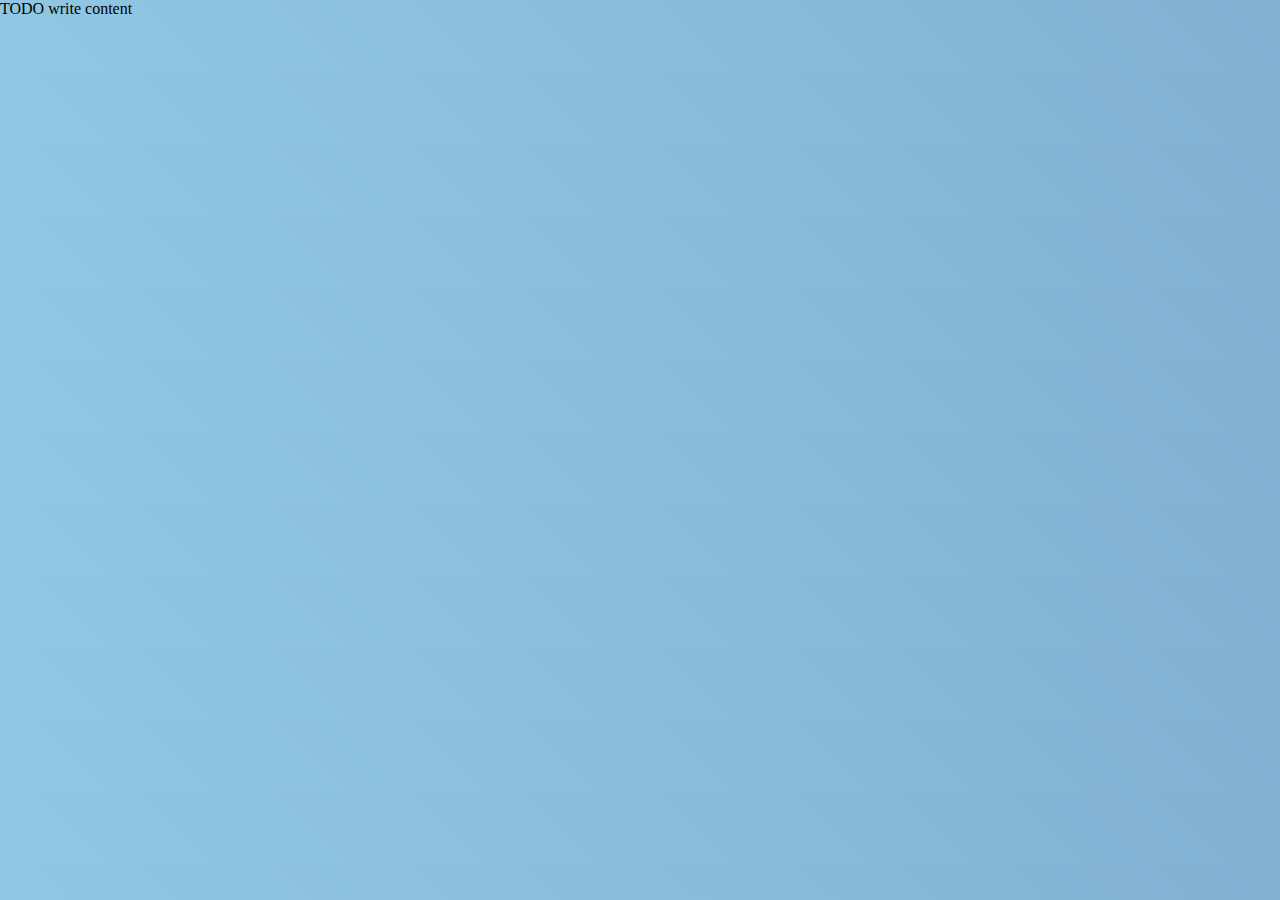
<file: pokedex-web/src/main/webapp/pokemons.html>
<!DOCTYPE html>
<!--
Click nbfs://nbhost/SystemFileSystem/Templates/Licenses/license-default.txt to change this license
Click nbfs://nbhost/SystemFileSystem/Templates/JSP_Servlet/Html.html to edit this template
-->
<html>
    <head>
        <title>Pokédex</title>
        <meta charset="UTF-8">
        <meta name="viewport" content="width=device-width, initial-scale=1.0">
        <link rel="icon" href="./imgs/logo.png">
        <link rel="stylesheet" href="./styles/styles.css">
    </head>
    <body>
        <div>TODO write content</div>
    </body>
</html>
</file>
<file: pokedex-web/src/main/webapp/styles/styles.css>
@import url("./global.css");

*{
    box-sizing: border-box;
}

body{
  margin: 0;
  background: var(--color-fondo-animado);
  background-size: 400% 400%;
  animation: animacionFondo 10s ease infinite;
}

@keyframes animacionFondo{
    0%{
      background-position: 0% 50%;
    }
    50%{
      background-position: 100% 50%;
    }
    100%{
      background-position: 0% 50%;
    }
}

.logo{
    height: 100px;
    margin-right: 30px;
}

.encabezado{
    padding: 20px;
    display: flex;
    justify-content: space-between;
    background: var(--color-fondo-encabezado);
}

.logo-sitio{
    display: flex;
    justify-content: center;
}

.titulo-sitio{
    font-family: var(--fuente-letra-titulo-sitio);
    font-size: 50px;
    margin-top: 19px;
    margin-bottom: 0;
    color: var(--color-titulo);
}

.boton-header{
    margin-top: 30px;
    justify-content: center;
    font-family: var(--fuente-letra-titulo-sitio);
    font-size: 15px;
    color: var(--color-texto-botones);
    background: var(--color-fondo-botones);
    border-radius: 10px;
    border: none;
    padding: 10px;
}

.seccion-main{
    margin-top: 4%;
    margin-right: 30%;
    margin-left: 30%;
    background: linear-gradient(180deg,
      rgba(255, 255, 255, 0.9) 0%,
      rgba(255, 255, 255, 0.82) 100%);
    box-shadow: 0 18px 40px rgba(2, 6, 23, 0.12);
    border-radius: 2em;
    padding: 1.5%;
}

.titulo-formulario{
    font-family: var(--fuente-letra-sitio);
    font-size: 30px;
    font-weight: bold;
    margin: 0 0 60px;
}

.input-text{
    width: 100%;
    border: 1px solid #CBD5E1;
    background: #ffffff;
    color: #0F172A;
    font-size: 0.95rem;
    padding: 12px 14px;
    border-radius: 8px;
    font-family: var(--fuente-letra-sitio);
}

.texto-label{
    font-family: var(--fuente-letra-sitio);
    font-weight: bold;
    font-size: 20px;
}

.input-file{
    width: 100%;
    border: 1px solid #CBD5E1;
    background: #ffffff;
    color: #0F172A;
    font-size: 0.95rem;
    padding: 12px 14px;
    border-radius: 8px;
    font-family: var(--fuente-letra-sitio);
}

.seccion-datos{
    margin: 0 0 20px 0;
}

#seccion-enviar{
    display: flex;
    justify-content: center;
    align-items: center;
}

.boton-enviar{
    justify-content: center;
    font-family: var(--fuente-letra-titulo-sitio);
    font-size: 15px;
    color: var(--color-texto-botones);
    background: var(--color-fondo-botones);
    border-radius: 10px;
    border: none;
    padding: 10px;
}

.container{
    display: flex;
    height: 100vh;
}

.pokemon-lista{
    width: 100%;
    height: 100%;
    list-style-type: none;
    display: grid;
    grid-template-columns: repeat(5, 17.6%);
    grid-auto-rows: 29.6vw;
    justify-content: space-evenly;
    align-content: space-evenly;
    row-gap: 2vw;
    margin: 0%;
    padding: 2vw 0%;
    overflow: auto;
}

.pokemon-item{
    background-color: #F1F5F9;
    border-radius: 3%;
}

.pokemon{
    display: grid;
    width: 100%;
    height: 100%;
    grid-template-columns: 100%;
    grid-template-rows: 75% 25%;
    padding: 2%;
}

.pokemon-imagen{
    display: flex;
    justify-content: center;
    align-items: center;
    grid-row-start: 1;
    grid-row-end: 2;
    padding: 3% 3% 0% 3%;
}

.pokemon-imagen > img{
    max-width: 100%;
    max-height: 100%;
    padding: 0%;
    margin: 0%;
    border-radius: 3%;
}

.info-pokemon{
    max-width: 100%;
    max-height: 100%;
    grid-row-start: 2;
    grid-row-end: 3;
    display: flex;
    flex-direction: column;
    justify-content: space-evenly;
    padding: 4%;
    overflow: hidden;
    text-overflow: ellipsis;
}

.info-pokemon > .nombre-pokemon{
    max-width: 100%;
    font-family: var(--fuente-letra-sitio);
    font-size: 85%;
    font-weight: 500;
    margin: 0px;
}

.info-pokemon > .numero-pokemon{
    max-width: 100%;
    font-size: 100%;
    font-family: var(--fuente-letra-sitio);
    margin: 0px;
    font-weight: 800;
}

.info-pokemon > .tipo-pokemon{
    max-width: 100%;
    font-size: 100%;
    font-family: var(--fuente-letra-sitio);
    margin: 0px;
    font-weight: 800;
}
</file>
